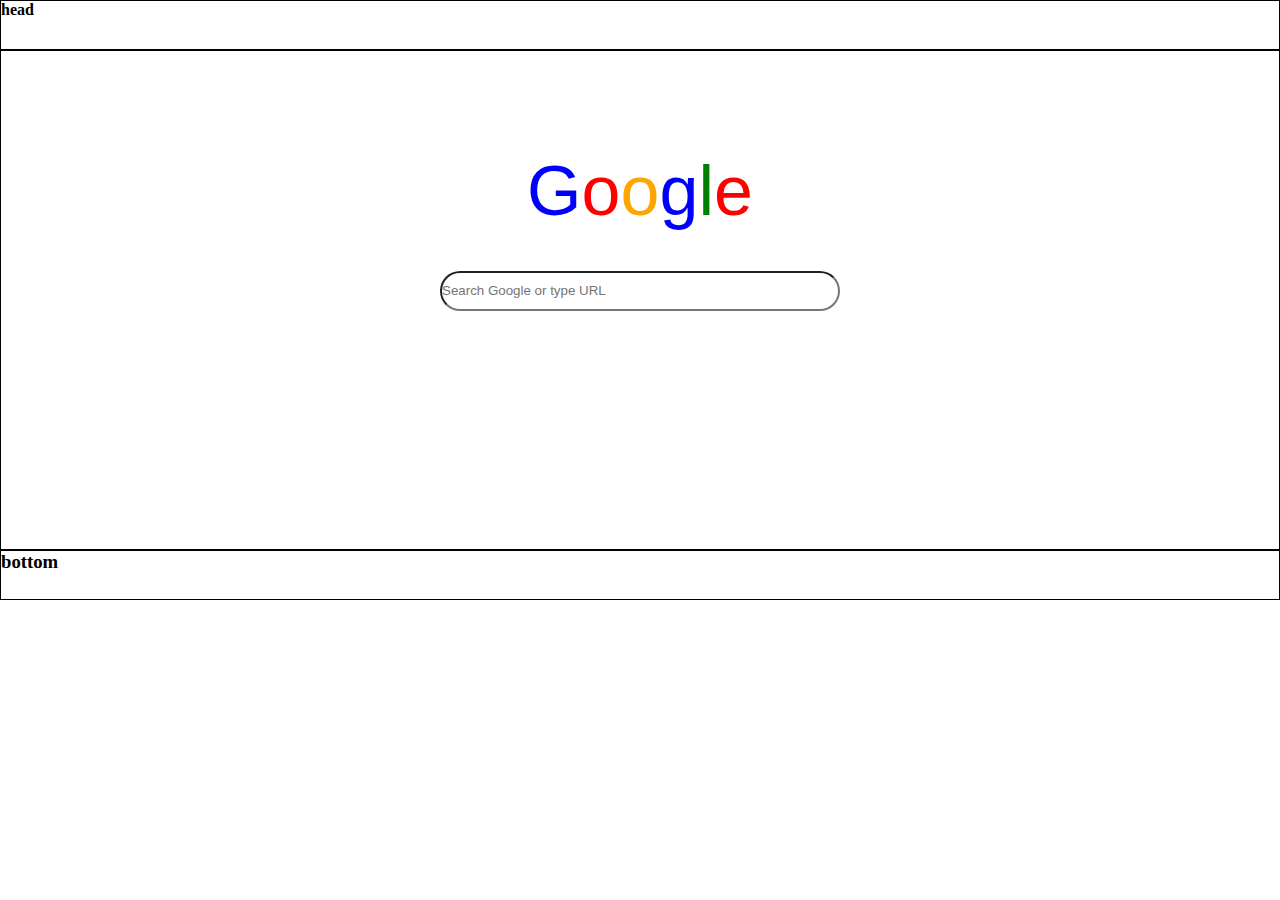
<file: index.html>
<!DOCTYPE html>
<html lang="en">
    <head>
        <meta charset="utf-8">
        <link rel="stylesheet" type="text/css" href="main.css">
        <title>My Google Page</title>
    </head>
    <body>
        <header class="top">
            <h4>head</h4>
        </header>
        <section class="main">
            
            <p><span class="G">G</span><span class="o">o</span><span class="o2">o</span><span class="g">g</span><span class="l">l</span><span class="e">e</span></p>
            <form action="" class="form" >
                
                <input type="search" name="googlesearch" class="input" placeholder="Search Google or type URL">
            
              </form>

        </section>
        <footer class="bottom">
            <h3>bottom</h3>
        </footer>
    </body>

</html>
</file>
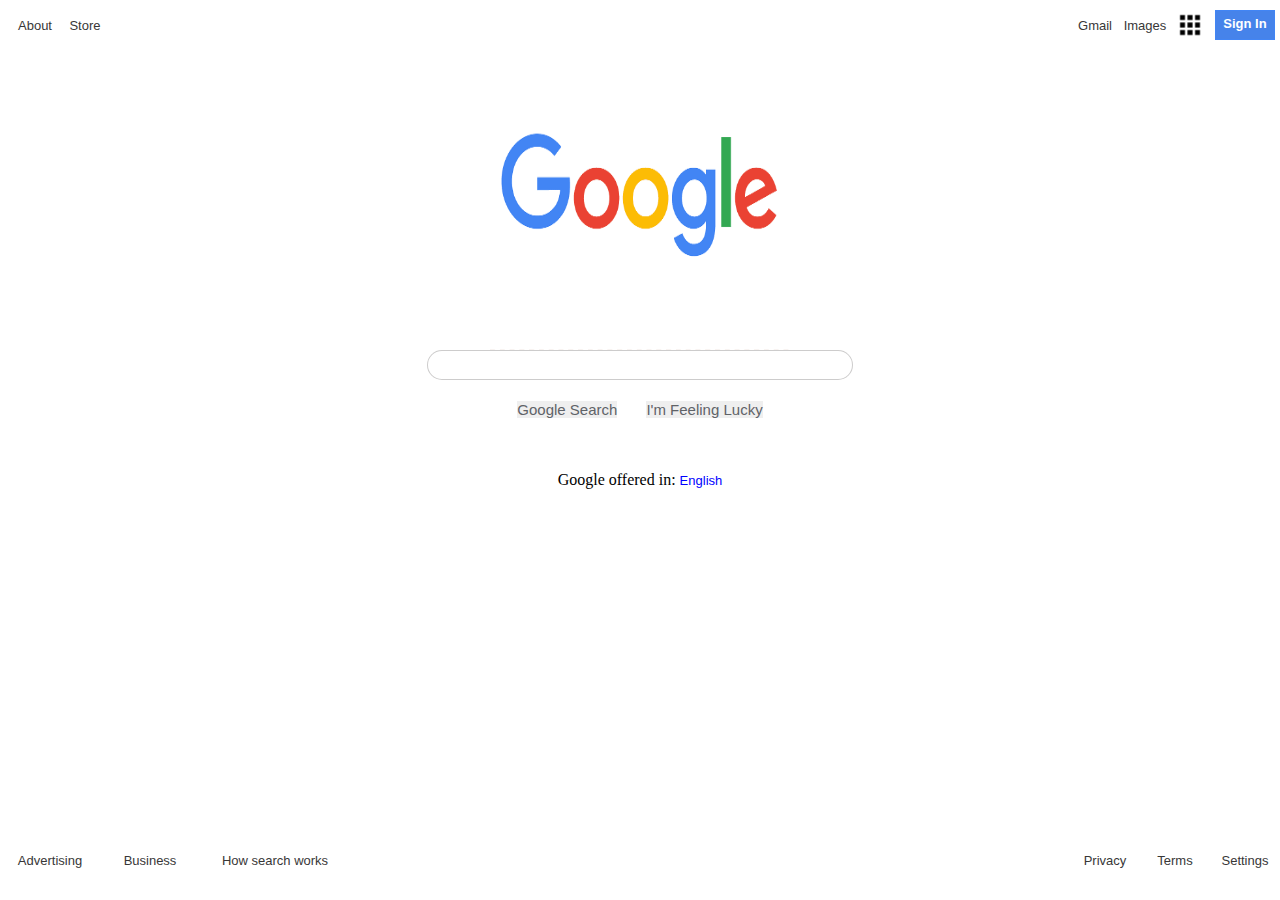
<file: google.html>
<html lang="en">
<head>
    <meta charset="UTF-8">
    <meta name="viewport" content="width=device-width, initial-scale=1.0">
    <title>Google</title>
    <link rel="stylesheet" href="https://cdnjs.cloudflare.com/ajax/libs/font-awesome/4.7.0/css/font-awesome.min.css">
    <link rel="stylesheet" href="style.css">
</head>
<body>
    <div id="navbar">
        <a href="#" id="about">About</a>
        <a href="#" id="store">Store</a>
        <a href="#" id="gmail">Gmail</a>
        <a href="#" id="image">Images</a>
        <a href="#" id="menu"><img src="menu.png" alt="menu" height="30px" width="30px"></a>
        <a href="#" id="sign-in">Sign In</a>

    </div>
    <div id="main">
        <a href="#" id="logo"><img src="logo.png" alt="logo" height="300px" width="300px"></a>
        <!-- <div id="wrapper">
        <i class="fa fa-search input-icon" aria-hidden="true"></i> -->
        <input type="text" id="search" >
        <!-- </div> -->
        <div id="flexbox">
        <button id="google-search-btn">Google Search</button> <button id="random-search-btn"> I'm Feeling Lucky</button>
        </div>
        <p id="google-text">Google offered in: <a href="#" id="english">English</a></p>

    </div>
    <div id="footer">
        <a href="#" id="advertising">Advertising</a>
        <a href="#" id="business">Business</a>
        <a href="#" id="hsw">How search works</a>
        <a href="#" id="privacy">Privacy</a>
        <a href="#" id="terms">Terms</a>
        <a href="#" id="settings">Settings</a>


    </div>
</body>
</html>
</file>
<file: main.css>
*{
    margin: 0px;
    padding: 0px;
    box-sizing: border-box;
}
.top{
    height: 50px;
    width: 100%;
    border: 1px solid black;
}
.main{
    height: 500px;
    width: 100%;
    font-weight: 300px;
    font-size: 70px;
    border: 1px solid black;
    text-align: center;
    padding-top: 100px;
    font-family: sans-serif;
}
.G{color: blue;}
.o{color: red;}
.o2{color: orange}
.g{color: blue}
.l{color: green}
.e{color: red;}
.input{
    width: 400px;
    height: 40px;
    border-radius: 30px;
    
}

/*p:nth-child(1){color:blue;} p:nth-child(2){color:red;}
p:nth-child(3){color: sandybrown;} p:nth-child(4){color:blue;}
p:nth-child(5){color: green;} p:nth-child(6){color: blue;}*/
.bottom{
    height: 50px;
    width: 100%;
    border: 1px solid black;
}
</file>
<file: style.css>
* {
    padding: 0;
    margin: 0;
    box-sizing: border-box;
}
html {
    height: 100%;
   
}
#navbar {
    display: grid;
    grid-template-columns: 50px 50px 1fr 50px 50px 50px 50px;
    grid-template-rows: 50px;
    grid-template-areas: "about store . gmail image menu sign-in";
    margin: 0 10px;
}
a {
    text-decoration: none;
    color: rgb(56, 55, 55);
    font-size: 13px;
    font-family: Arial, Helvetica, sans-serif;
}
a:hover {
    text-decoration: underline;
}
#about {
    grid-area: about;
    justify-self: center;
    align-self: center;
}
#store {
    grid-area: store;
    justify-self: center;
    align-self: center;
}
#gmail {
    grid-area: gmail;
    justify-self: center;
    align-self: center;
}
#image {
    grid-area: image;
    justify-self: center;
    align-self: center;
}
#menu {
    grid-area: menu;
    justify-self: center;
    align-self: center;
    margin-right: 10px;
}
#sign-in {
    grid-area: sign-in;
    justify-self: center;
    align-self: center;
    background: #4683ea;
    height: 30px;
    width: 60px;
    text-align: center;
    line-height: 25px;
    color: #fff;
    font-weight: bold;
    border: 1px solid #4285f4;
}
#main {
    min-height: 90%;
    display: grid;
    grid-template-columns: 1fr 1fr 1fr;
    grid-template-rows: 300px 30px 60px 80px;
    grid-template-areas: 
    ". logo ."
    ". search ."
    ". flexbox ."
    ". google-text .";
}
#logo {
    grid-area: logo;
    justify-self: center;
    align-self: end;
    
}
/* #wrapper {
    position: relative;
}
.input-icon{
    position: absolute;
    top: calc(50% - 0.5em);
    left: 50px;
} */
#search {
    grid-area: search;
    height: 30px;
    align-self: center;
    border-radius: 15px;
    border: 1px solid rgba(85, 83, 83, 0.294);
}
#search:focus {
    box-shadow: 1px 1px 5px grey;
}
#search:hover {
    box-shadow: 1px 1px 5px grey;
}
#flexbox {
    display: flexbox;
    grid-area: flexbox;
    justify-self: center;
    align-self: center;
}
#google-search-btn {
    border: none;
    font-size: 15px;
    color: #5F6368;
    margin-right: 25;

}
#random-search-btn {
    border: none;
    font-size: 15px;
    color: #5F6368;

}
#google-search-btn:hover {
    border: 1px solid rgba(0, 0, 0, 0.192);
    padding: 7px 15px 7px 15px;
    border-radius: 5px;
}
#random-search-btn:hover {
    border: 1px solid rgba(0, 0, 0, 0.192);
    padding: 7px 15px 7px 15px;
    border-radius: 5px;
}



#google-text {
    grid-area: google-text;
    justify-self: center;
    align-self: center;
}
#english {
    color: blue;
}

#footer {
    display: grid;
    grid-template-columns: 100px 100px 150px 1fr 70px 70px 70px;
    grid-template-rows: 0px;
    grid-template-areas: "advertising business hsw . privacy terms settings";
}

#advertising {
    grid-area: advertising;
    justify-self: center;
    align-self: center;
}
#business {
    grid-area: business;
    justify-self: center;
    align-self: center;
}
#hsw {
    grid-area: hsw;
    justify-self: center;
    align-self: center;
}
#privacy {
    grid-area: privacy;
    justify-self: center;
    align-self: center;
}
#terms {
    grid-area: terms;
    justify-self: center;
    align-self: center;
}
#settings {
    grid-area: settings;
    justify-self: center;
    align-self: center;
}
</file>
